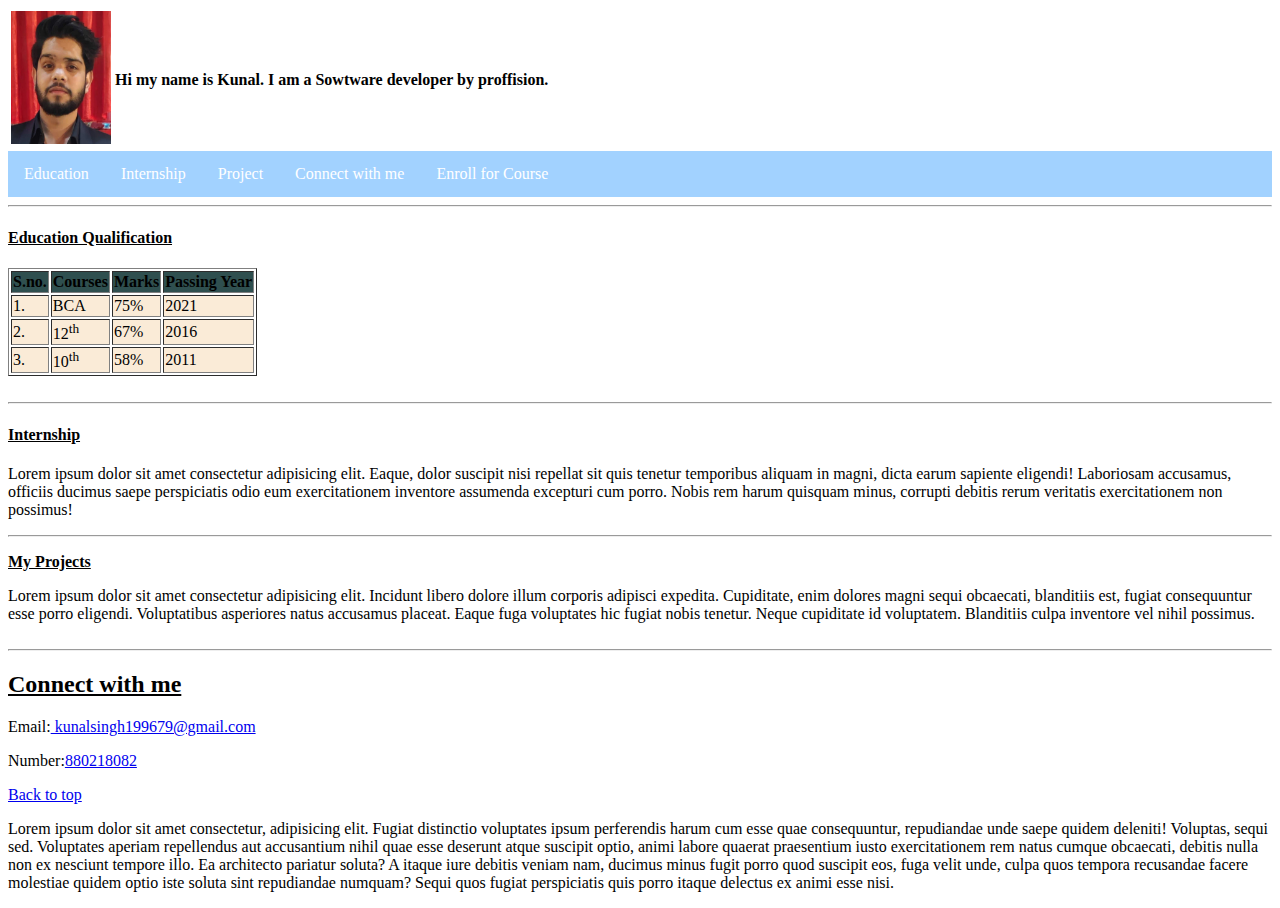
<file: index.html>
<!DOCTYPE html>
<html lang="en">

<head>
    <meta charset="UTF-8">
    <meta http-equiv="X-UA-Compatible" content="IE=edge">
    <meta name="viewport" content="width=device-width, initial-scale=1.0">
    <title>My_Resume</title>
    <link rel="stylesheet" href="1.cssElements.css">
</head>

<body>
    <header>
        <table>
            <tr>
                <td><img src="My Photo.jpg" width="100px" alt="My Photo"></td>

                <td>
                    <p><b>Hi my name is Kunal. I am a Sowtware developer by proffision.</b></p>
                </td>
            </tr>
        </table>

        <nav>
            <ul>
                <li><a href="#Education">Education</a></li>
                <li><a href="#Internship">Internship</a></li>
                <li><a href="#Projects">Project</a></li>
                <li><a href="#Contact Us">Connect with me</a></li>
                <li><a target="_blank" href="Registrantion form.html">Enroll for Course</a></li>
            </ul>
        </nav>
    </header>

    <!-- Header Ends there -->
    <main>
        <hr>
        <section id="Education">
            <p>
            <h4><u> Education Qualification </u></u></h4>
            </p>

            <table border="">
                <thead style="background-color: darkslategray;">
                    <th>S.no.</td>
                    <th>Courses</td>
                    <th>Marks</td>
                    <th>Passing Year</td>
                </thead>
                <tbody style="background-color: antiquewhite;">
                    <td>1.</td>
                    <td>BCA</td>
                    <td>75%</td>
                    <td>2021</td>
                </tbody>
                <tbody style="background-color: antiquewhite;">
                    <td>2.</td>
                    <td>12<sup>th</sup></td>
                    <td>67%</td>
                    <td>2016</td>
                </tbody>
                <tbody style="background-color: antiquewhite;">
                    <td>3.</td>
                    <td>10<sup>th</sup> </td>
                    <td>58%</td>
                    <td>2011</td>
                </tbody>
            </table>
            <br>
            <hr>
        </section>

        <section id="Internship">
            <p>
            <h4><b><u>Internship</u></b></h4>
            </p>
            <p>
                Lorem ipsum dolor sit amet consectetur adipisicing elit. Eaque, dolor suscipit nisi repellat sit quis
                tenetur temporibus aliquam in magni, dicta earum sapiente eligendi! Laboriosam accusamus, officiis
                ducimus saepe perspiciatis odio eum exercitationem inventore assumenda excepturi cum porro. Nobis rem
                harum quisquam minus, corrupti debitis rerum veritatis exercitationem non possimus!
            </p>
            <hr>
        </section>

        <section id="Projects">
            <p> <u><b> My Projects</b></u> </p>
            Lorem ipsum dolor sit amet consectetur adipisicing elit. Incidunt libero dolore illum corporis adipisci
            expedita.
            Cupiditate, enim dolores magni sequi obcaecati, blanditiis est, fugiat consequuntur esse porro eligendi.
            Voluptatibus asperiores natus accusamus placeat. Eaque fuga voluptates hic fugiat nobis tenetur. Neque
            cupiditate id
            voluptatem. Blanditiis culpa inventore vel nihil possimus.
            <br><br>
            <hr>
        </section>
        <section id="Contact Us">
            <h2><u>Connect with me </u></h2>
            <p>Email:<a href="mailto:kunalsingh199679@gmail.com"> kunalsingh199679@gmail.com</a></p>
            <p>Number:<a href="tel:+918802180682">880218082</a></p>

            <a href="#">Back to top</a>
        </section>

    </main>

    <footer>
        <p>Lorem ipsum dolor sit amet consectetur, adipisicing elit. Fugiat distinctio voluptates ipsum perferendis
            harum
            cum esse quae consequuntur, repudiandae unde saepe quidem deleniti! Voluptas, sequi sed. Voluptates aperiam
            repellendus aut accusantium nihil quae esse deserunt atque suscipit optio, animi labore quaerat praesentium
            iusto exercitationem rem natus cumque obcaecati, debitis nulla non ex nesciunt tempore illo. Ea architecto
            pariatur soluta? A itaque iure debitis veniam nam, ducimus minus fugit porro quod suscipit eos, fuga velit
            unde,
            culpa quos tempora recusandae facere molestiae quidem optio iste soluta sint repudiandae numquam? Sequi quos
            fugiat perspiciatis quis porro itaque delectus ex animi esse nisi.</p>
    </footer>

</body>

</html>
</file>
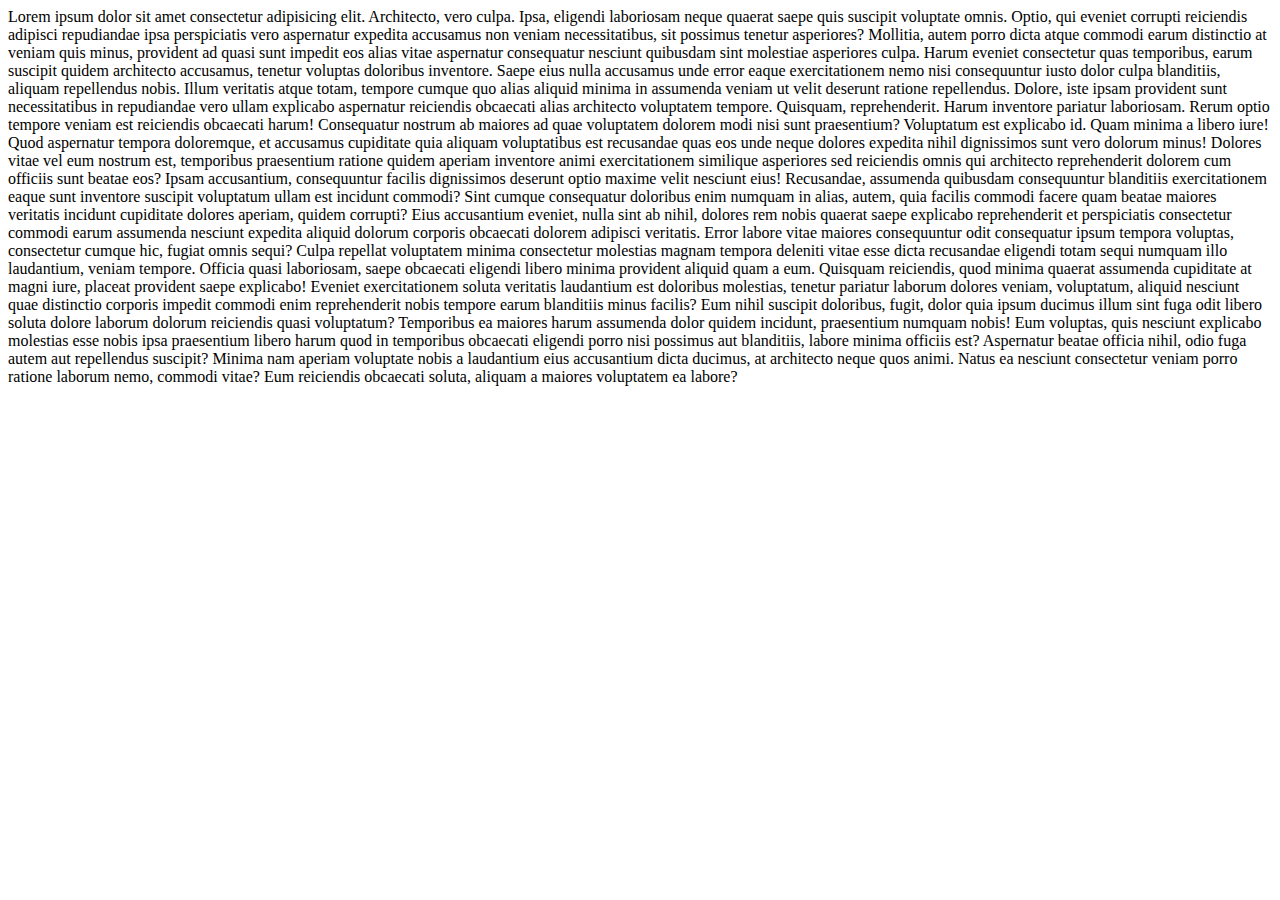
<file: Contact.html>
<!DOCTYPE html>
<html lang="en">
<head>
    <meta charset="UTF-8">
    <meta http-equiv="X-UA-Compatible" content="IE=edge">
    <meta name="viewport" content="width=device-width, initial-scale=1.0">
    <title>Connect me</title>
</head>
<body>
    Lorem ipsum dolor sit amet consectetur adipisicing elit. Architecto, vero culpa. Ipsa, eligendi laboriosam neque quaerat saepe quis suscipit voluptate omnis. Optio, qui eveniet corrupti reiciendis adipisci repudiandae ipsa perspiciatis vero aspernatur expedita accusamus non veniam necessitatibus, sit possimus tenetur asperiores? Mollitia, autem porro dicta atque commodi earum distinctio at veniam quis minus, provident ad quasi sunt impedit eos alias vitae aspernatur consequatur nesciunt quibusdam sint molestiae asperiores culpa. Harum eveniet consectetur quas temporibus, earum suscipit quidem architecto accusamus, tenetur voluptas doloribus inventore. Saepe eius nulla accusamus unde error eaque exercitationem nemo nisi consequuntur iusto dolor culpa blanditiis, aliquam repellendus nobis. Illum veritatis atque totam, tempore cumque quo alias aliquid minima in assumenda veniam ut velit deserunt ratione repellendus. Dolore, iste ipsam provident sunt necessitatibus in repudiandae vero ullam explicabo aspernatur reiciendis obcaecati alias architecto voluptatem tempore. Quisquam, reprehenderit. Harum inventore pariatur laboriosam. Rerum optio tempore veniam est reiciendis obcaecati harum! Consequatur nostrum ab maiores ad quae voluptatem dolorem modi nisi sunt praesentium? Voluptatum est explicabo id. Quam minima a libero iure! Quod aspernatur tempora doloremque, et accusamus cupiditate quia aliquam voluptatibus est recusandae quas eos unde neque dolores expedita nihil dignissimos sunt vero dolorum minus! Dolores vitae vel eum nostrum est, temporibus praesentium ratione quidem aperiam inventore animi exercitationem similique asperiores sed reiciendis omnis qui architecto reprehenderit dolorem cum officiis sunt beatae eos? Ipsam accusantium, consequuntur facilis dignissimos deserunt optio maxime velit nesciunt eius! Recusandae, assumenda quibusdam consequuntur blanditiis exercitationem eaque sunt inventore suscipit voluptatum ullam est incidunt commodi? Sint cumque consequatur doloribus enim numquam in alias, autem, quia facilis commodi facere quam beatae maiores veritatis incidunt cupiditate dolores aperiam, quidem corrupti? Eius accusantium eveniet, nulla sint ab nihil, dolores rem nobis quaerat saepe explicabo reprehenderit et perspiciatis consectetur commodi earum assumenda nesciunt expedita aliquid dolorum corporis obcaecati dolorem adipisci veritatis. Error labore vitae maiores consequuntur odit consequatur ipsum tempora voluptas, consectetur cumque hic, fugiat omnis sequi? Culpa repellat voluptatem minima consectetur molestias magnam tempora deleniti vitae esse dicta recusandae eligendi totam sequi numquam illo laudantium, veniam tempore. Officia quasi laboriosam, saepe obcaecati eligendi libero minima provident aliquid quam a eum. Quisquam reiciendis, quod minima quaerat assumenda cupiditate at magni iure, placeat provident saepe explicabo! Eveniet exercitationem soluta veritatis laudantium est doloribus molestias, tenetur pariatur laborum dolores veniam, voluptatum, aliquid nesciunt quae distinctio corporis impedit commodi enim reprehenderit nobis tempore earum blanditiis minus facilis? Eum nihil suscipit doloribus, fugit, dolor quia ipsum ducimus illum sint fuga odit libero soluta dolore laborum dolorum reiciendis quasi voluptatum? Temporibus ea maiores harum assumenda dolor quidem incidunt, praesentium numquam nobis! Eum voluptas, quis nesciunt explicabo molestias esse nobis ipsa praesentium libero harum quod in temporibus obcaecati eligendi porro nisi possimus aut blanditiis, labore minima officiis est? Aspernatur beatae officia nihil, odio fuga autem aut repellendus suscipit? Minima nam aperiam voluptate nobis a laudantium eius accusantium dicta ducimus, at architecto neque quos animi. Natus ea nesciunt consectetur veniam porro ratione laborum nemo, commodi vitae? Eum reiciendis obcaecati soluta, aliquam a maiores voluptatem ea labore?
</body>
</html>
</file>
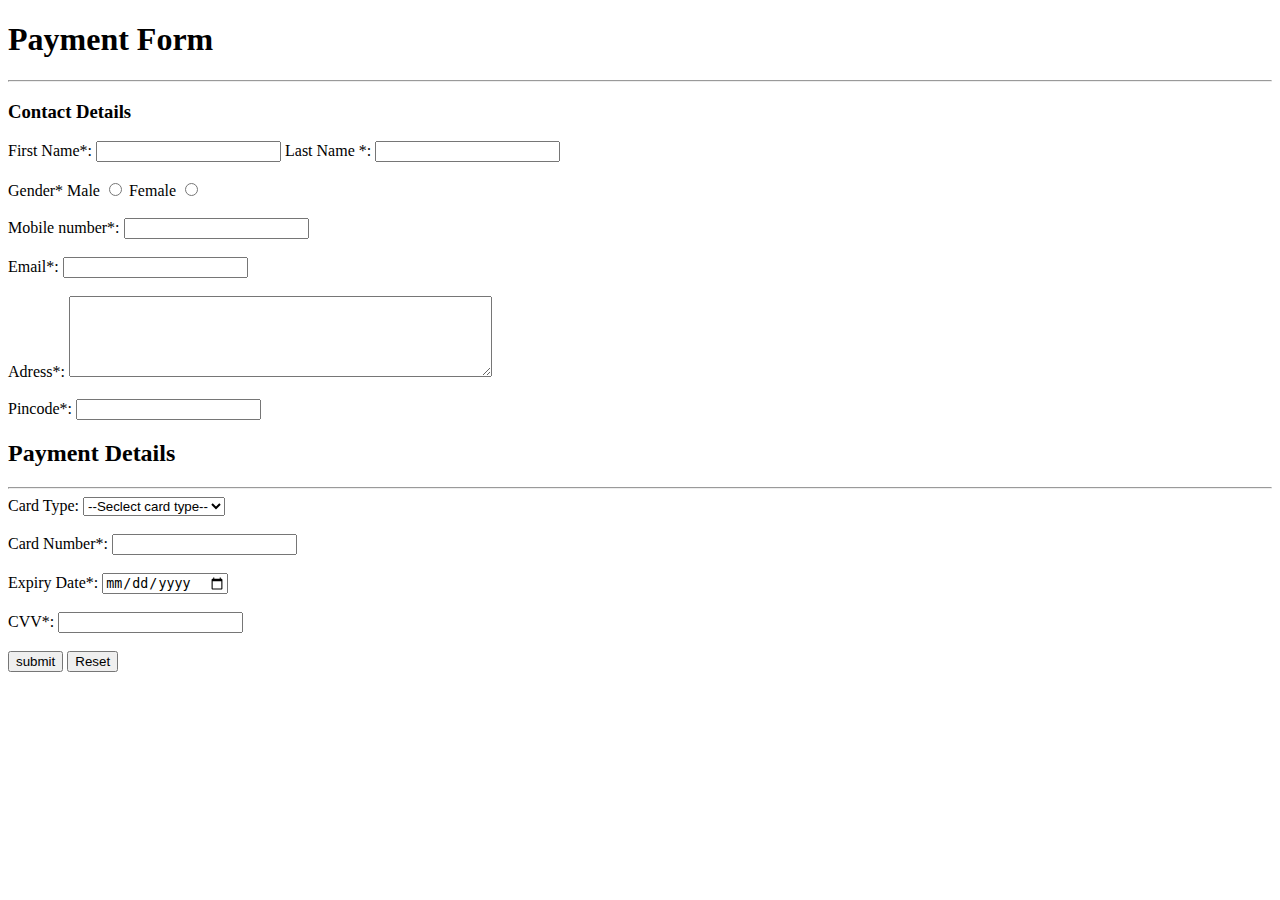
<file: Registrantion form.html>
<!DOCTYPE html>
<html lang="en">
<head>
    <meta charset="UTF-8">
    <meta http-equiv="X-UA-Compatible" content="IE=edge">
    <meta name="viewport" content="width=device-width, initial-scale=1.0">
    <title>Registration Form</title>
</head>
<body>
    <form action="">
        <label for=""><h1>Payment Form</h1></label>
        <hr>
        <label for=""><h3>Contact Details</h3></label>
        
        <label for=""> First Name*: 
            <input type="text" name="first name" required id=""> 
        </label>
        
        <label for="">
            Last Name *: <input type="text" name="last name" required
        </label>

        <br> <br>
                
        <label 
            for="Male"> Gender*
             Male <input type="radio" name="Gender" id="Male" required value="Male"> 
        </label>

        <label 
            for="Female"> Female 
            <input type="radio" name="Gender" id="Female" required value="Female">
        </label>

        <br><br>

        <label for="">
            Mobile number*: 
            <input type="number" name="Mobile_Number"id="Mobile_Number" required>
        </label>

        <br><br>
        <label 
            for=""> Email*: 
            <input type="email" name="Email" id="Email">
        </label>

        <br><br>
        
        <label 
            for=""> Adress*: 
            <textarea name="adress" id="adress" cols="50" rows="5"></textarea required>
        </label>
        
        <br><br>

         <label for="">
            Pincode*: <input type="number" name="Pincode" id="Pincode" required>
         </label>

        <h2>Payment Details</h2>
        <hr>
        <label for="">
            Card Type: <select name="Card_Type" id="Card_Type" required>
                <option value="">--Seclect card type--</option>
                <option value="">Visa</option>
                <option value="">Master Card</option>
                <option value="">Rupay</option>
            </select>
            <br><br>
         <label for="">
            Card Number*: <input type="number" name="Card_Number" id="Card_Number" required>
        </label>   
        <br><br>
         <label for="">
            Expiry Date*: <input type="date" name="Expiry_Date" id="Expiry_Date" required>
        </label>
        <br><br>
         <label for="">
            CVV*: <input type="password" name="CVV" id="CVV" required>
            <br><br>
                
            <label for="">
                <input type="submit" value="submit" required>
            </label>
         <label for="">
            <input type="Reset" value="Reset">
         </label>
         </label>
        </label>



    </form>
</body>
</html>
</file>
<file: 1.cssElements.css>
ul {
    list-style-type: none;
    margin: 0;
    padding: 0;
    overflow: hidden;
    background-color: #a2d2ff;
  }
  
  li {
    float: left;
  }
  
  li a {
    display: block;
    color: white;
    text-align: center;
    padding: 14px 16px;
    text-decoration: none;
  }
  
  /* Change the link color to #111 (black) on hover */
  li a:hover {
    background-color: #111;
  }
</file>
